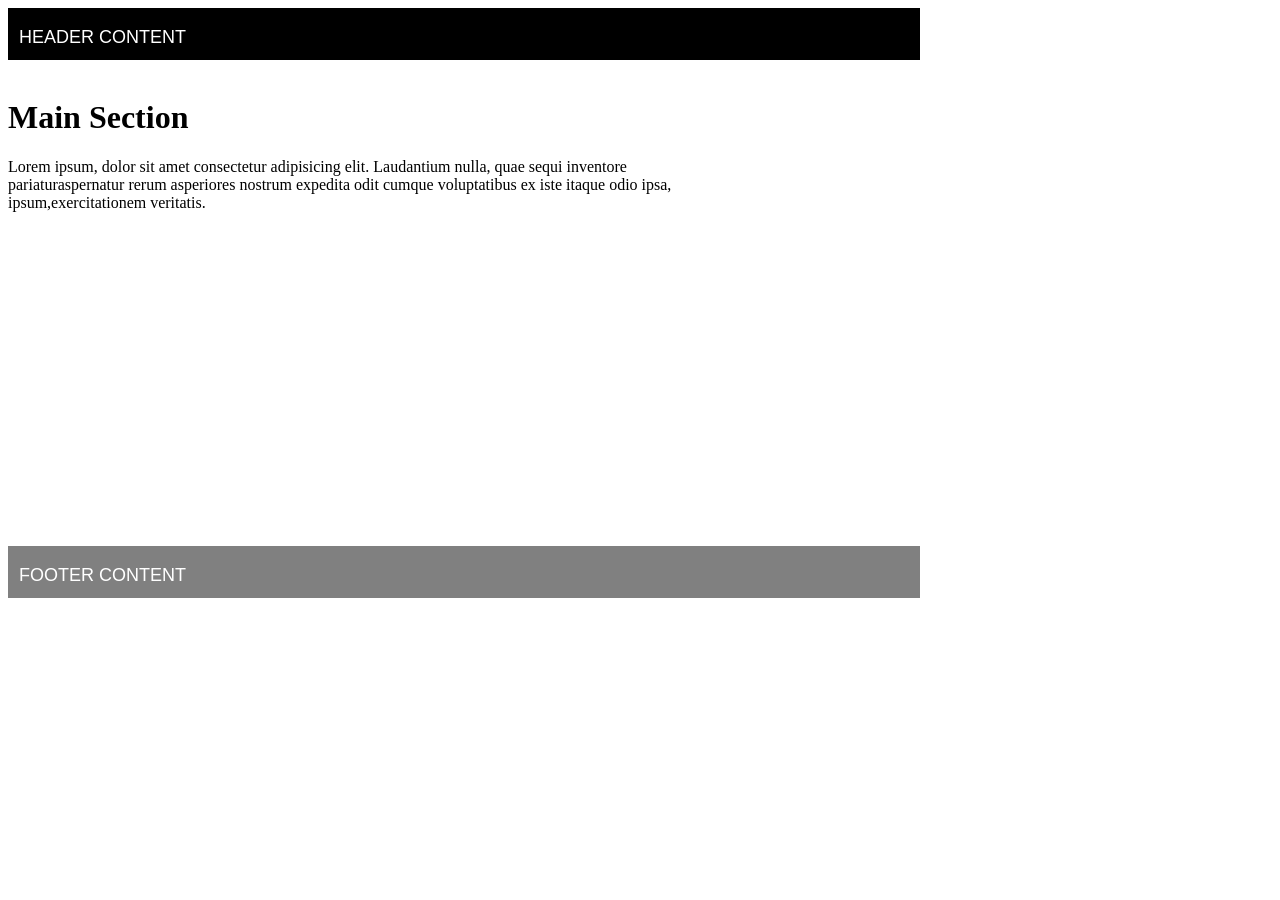
<file: student_code/iteration1/index.html>
<!DOCTYPE html>
<html lang="es">

<head>
  <meta charset="UTF-8">
  <meta http-equiv="X-UA-Compatible" content="IE=edge">
  <meta name="viewport" content="width=device-width, initial-scale=1.0">
  <title>LAB CSS GRID</title>
  <link rel="stylesheet" href="styles.css">
</head>

<body id="cuerpo">
  <section id="cabecera">
     <p>HEADER CONTENT</p>
  </section>
  </br>
  
  <h1>Main Section</h1>

    <p>Lorem ipsum, dolor sit amet consectetur adipisicing elit. Laudantium nulla, quae sequi inventore</br>
     pariaturaspernatur rerum asperiores nostrum expedita odit cumque voluptatibus ex iste itaque odio ipsa,</br>
      ipsum,exercitationem veritatis.</p></br>
    
    <section id="espacio">
      </br>
    </section>

    <section id="footer">
      <p>FOOTER CONTENT</p>
    </section>

</body>
  
</html>
</file>
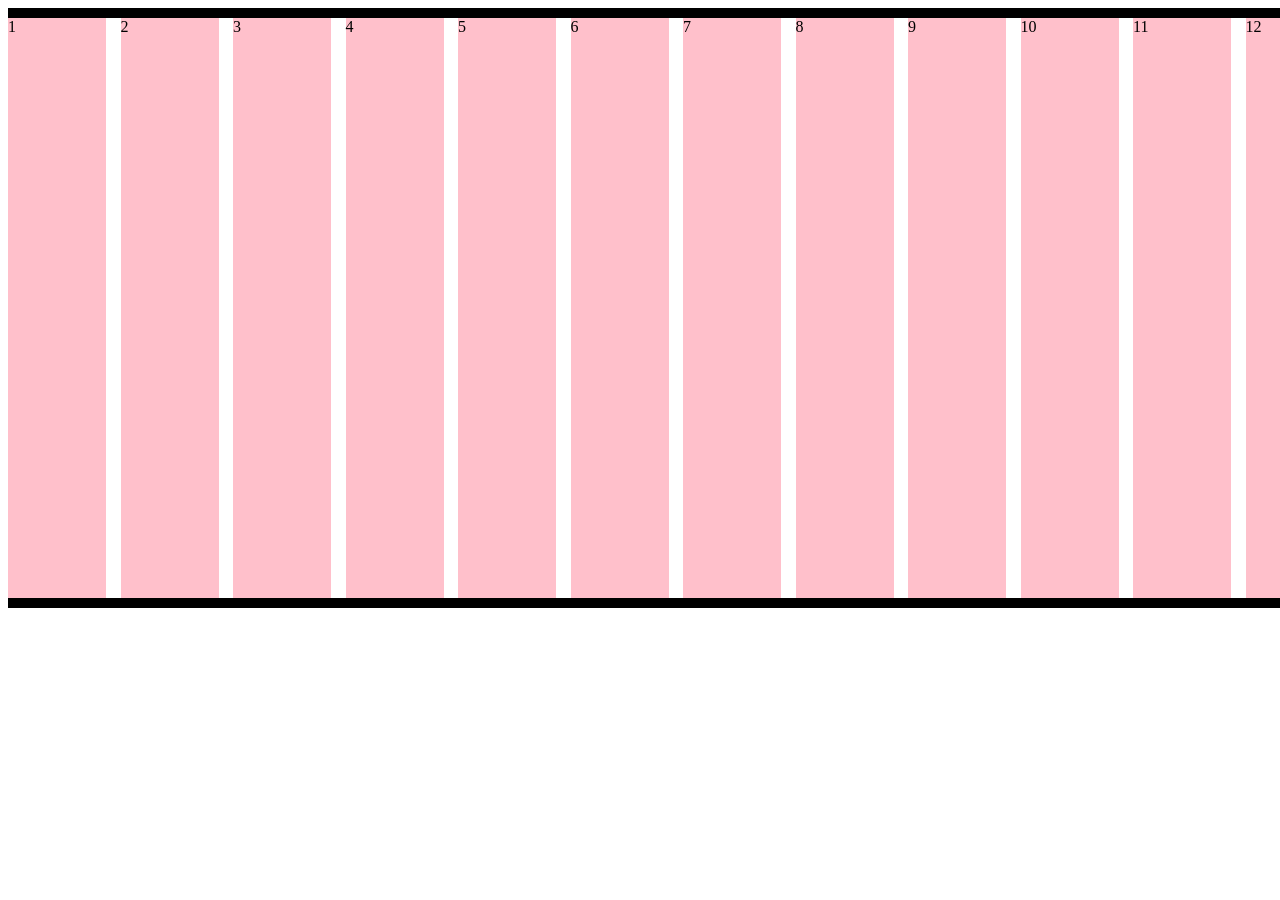
<file: student_code/iteration2/index.html>
<!DOCTYPE html>
<html lang="es">


<head>
  <meta charset="UTF-8">
  <meta http-equiv="X-UA-Compatible" content="IE=edge">
  <meta name="viewport" content="width=device-width, initial-scale=1.0">
  <title>LAB CSS GRID</title>
  <link rel="stylesheet" href="styles.css">
</head>

<body>

  <div class="grid-container">
    
    <div class="grid-item">1</div>
    <div class="barra1"></div>
    <div class="grid-item">2</div>
    <div class="barra1"></div>
    <div class="grid-item">3</div>
    <div class="barra1"></div>
    <div class="grid-item">4</div>
    <div class="barra1"></div>
    <div class="grid-item">5</div>
    <div class="barra1"></div>
    <div class="grid-item">6</div>
    <div class="barra1"></div>
     <div class="grid-item">7</div>
    <div class="barra1"></div>
    <div class="grid-item">8</div>
    <div class="barra1"></div>
     <div class="grid-item">9</div>
    <div class="barra1"></div>
    <div class="grid-item">10</div>
    <div class="barra1"></div>
     <div class="grid-item">11</div>
    <div class="barra1"></div>
     <div class="grid-item">12</div>
    <div class="barra1"></div>
    
  
  </div>
</body>

</html>
</file>
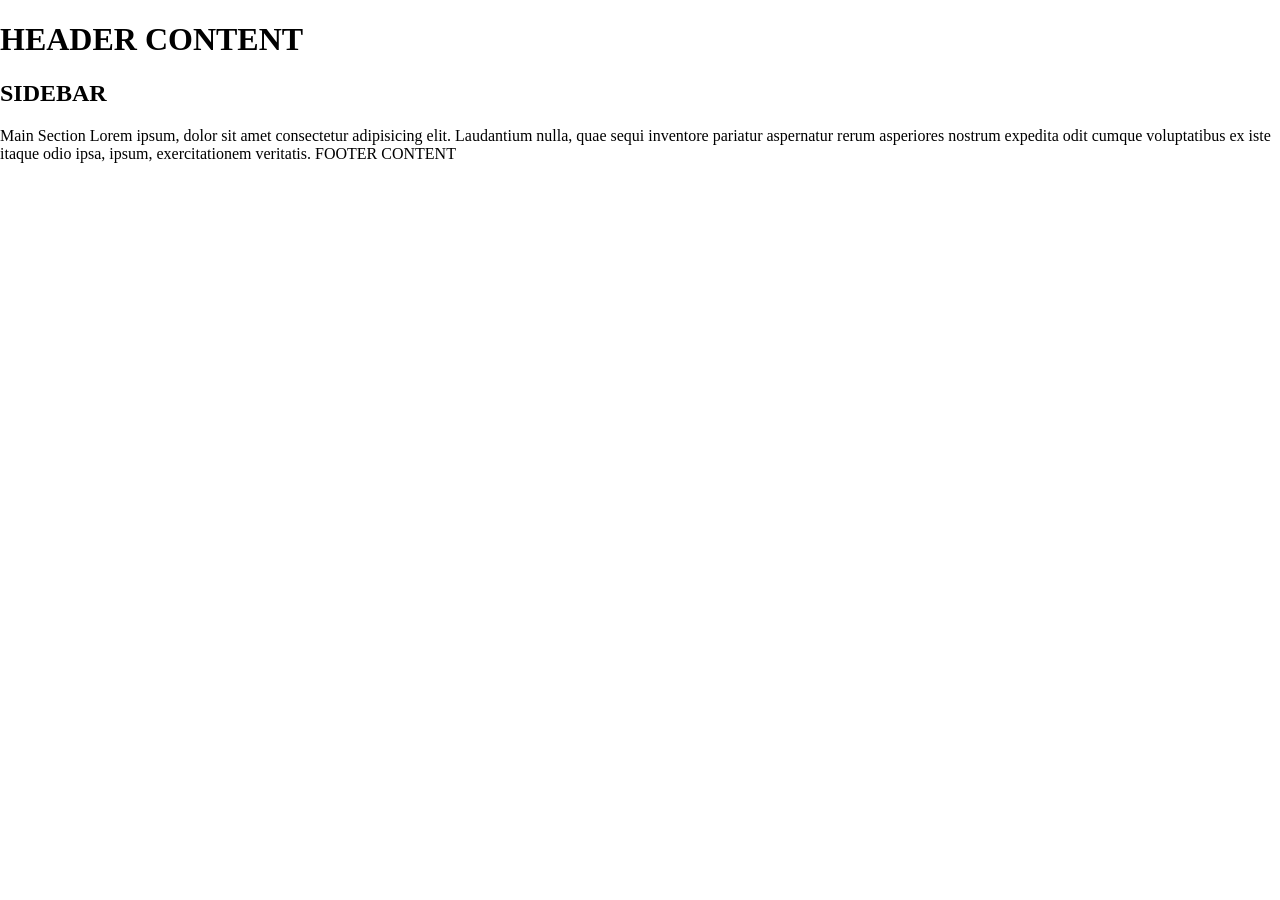
<file: student_code/iteration3/index.html>
<!DOCTYPE html>
<html lang="es>

<head>
  <meta charset="UTF-8">
  <meta http-equiv="X-UA-Compatible" content="IE=edge">
  <meta name="viewport" content="width=device-width, initial-scale=1.0">
  <title>LAB CSS GRID</title>
  <link rel="stylesheet" href="styles.css">
</head>

<body>
  <div class="header">
  
    <h1>HEADER CONTENT</h1>

  </div>

  <div class="sidebar">

    <h2>SIDEBAR</h2>

 </div>


  Main Section

  Lorem ipsum, dolor sit amet consectetur adipisicing elit. Laudantium nulla, quae sequi inventore pariatur
  aspernatur rerum asperiores nostrum expedita odit cumque voluptatibus ex iste itaque odio ipsa, ipsum,
  exercitationem veritatis.

  FOOTER CONTENT
</body>

</html>
</file>
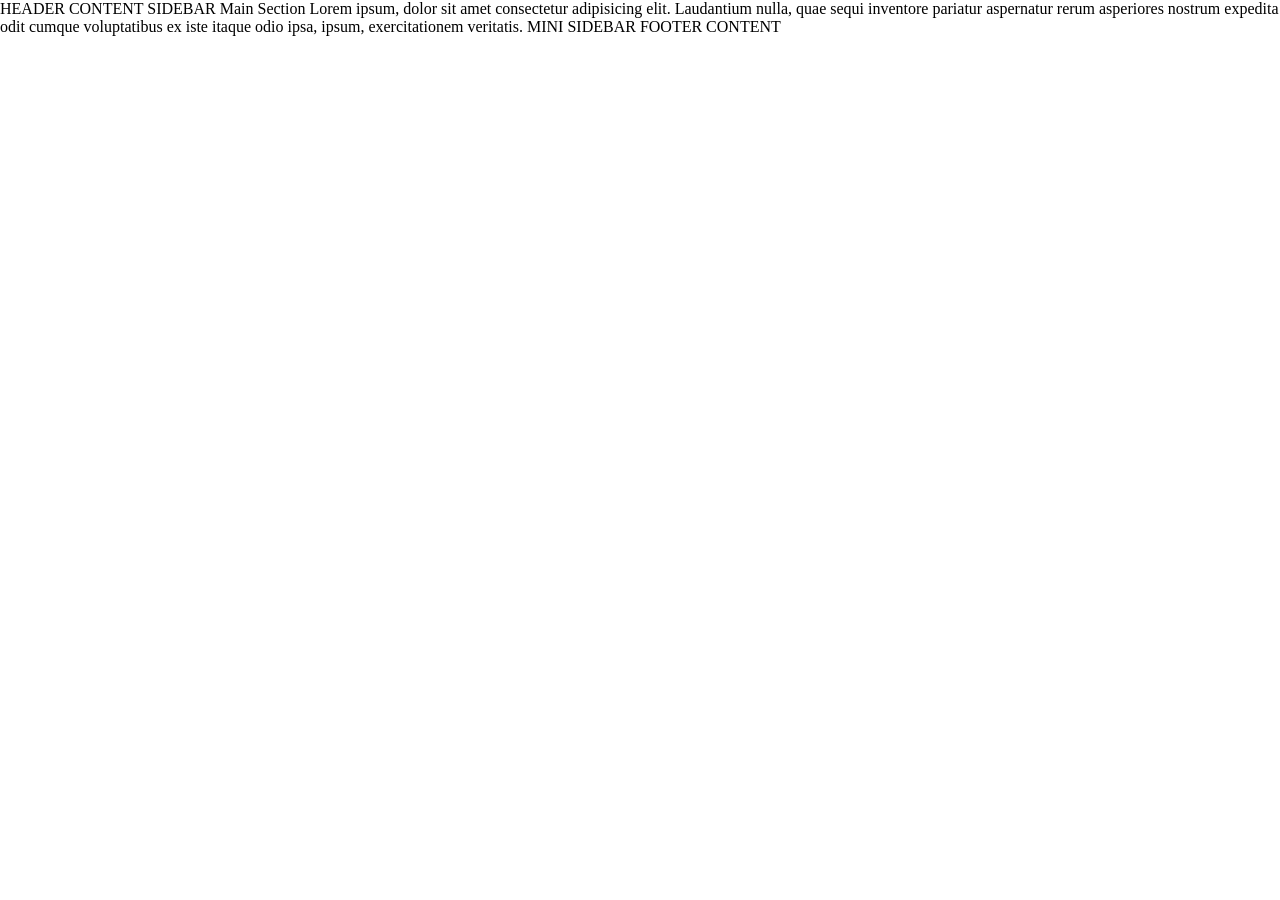
<file: student_code/iteration4/index.html>
<!DOCTYPE html>
<html lang="en">

<head>
  <meta charset="UTF-8">
  <meta http-equiv="X-UA-Compatible" content="IE=edge">
  <meta name="viewport" content="width=device-width, initial-scale=1.0">
  <title>LAB CSS GRID</title>
  <link rel="stylesheet" href="styles.css">
</head>

<body>
  HEADER CONTENT

  SIDEBAR

  Main Section

  Lorem ipsum, dolor sit amet consectetur adipisicing elit. Laudantium nulla, quae sequi inventore pariatur
  aspernatur rerum asperiores nostrum expedita odit cumque voluptatibus ex iste itaque odio ipsa, ipsum,
  exercitationem veritatis.

  MINI SIDEBAR

  FOOTER CONTENT
</body>

</html>
</file>
<file: student_code/iteration1/styles.css>
#body{
  width:300px;
  height:900px;
  position: fixed;
}
 .h1{
    font-family: 'Courier New', Courier, monospace;
    font-size: 15px;
  }

#cabecera{
  border: 1px solid black;
  background-color: black;
  height:40px;
  width: 900px;
  color:white;
  font-family: 'Franklin Gothic Medium', 'Arial Narrow', Arial, sans-serif;
  font-size:18px;
  padding-left: 10px;
  padding-bottom:10px;
  }

  #footer{
    background-color: grey;
    width:900px;
    height:40px;
    font-size:18px;
    color:white;
    font-family: Impact, Haettenschweiler, 'Arial Narrow Bold', sans-serif;
    padding-bottom: 10px;
    padding-left: 10px;
    border: solid 1px grey;
  }

   #espacio{
    width:900px;
    height:300px;
  }
</file>
<file: student_code/iteration2/styles.css>
.grid-container{
  display:flex;
  grid-template-columns: repeat(12,100px);
  border-bottom:10px solid black;
  border-top:10px solid black;
  width: 1350px;
  
}

.grid-item{
  width:140px;
  height:580px;
  background-color: pink; 
}

.barra1{
  width:20px;
  height:580px;
  background-color: white;
}




/* LESSON EXAMPLE COLOR
 *
 * background-color:  rgb(255, 183, 150);
 */
</file>
<file: student_code/iteration3/styles.css>
html, body {
  margin: 0;
}

.header{
  font-family: ;
  font-size: ;
}


/* COLORS IN EXAMPLE
 * header ==> background-color: black
 * sidebar ==> background-color: rgb(255, 183, 150)
 * footer  ==> background-color: rgba(0, 0, 0, 0.648)
 */
</file>
<file: student_code/iteration4/styles.css>
html, body {
  margin: 0;
}

/* COLORS IN EXAMPLE
 *
 * header ==> color: white; background-color: black
 * sidebar ==> background-color: rgb(255, 183, 150)
 * sidebar_right ==> background-color:  hsl(56, 100%, 79%);
 * footer  ==> background-color: rgba(0, 0, 0, 0.648)
 */
</file>
